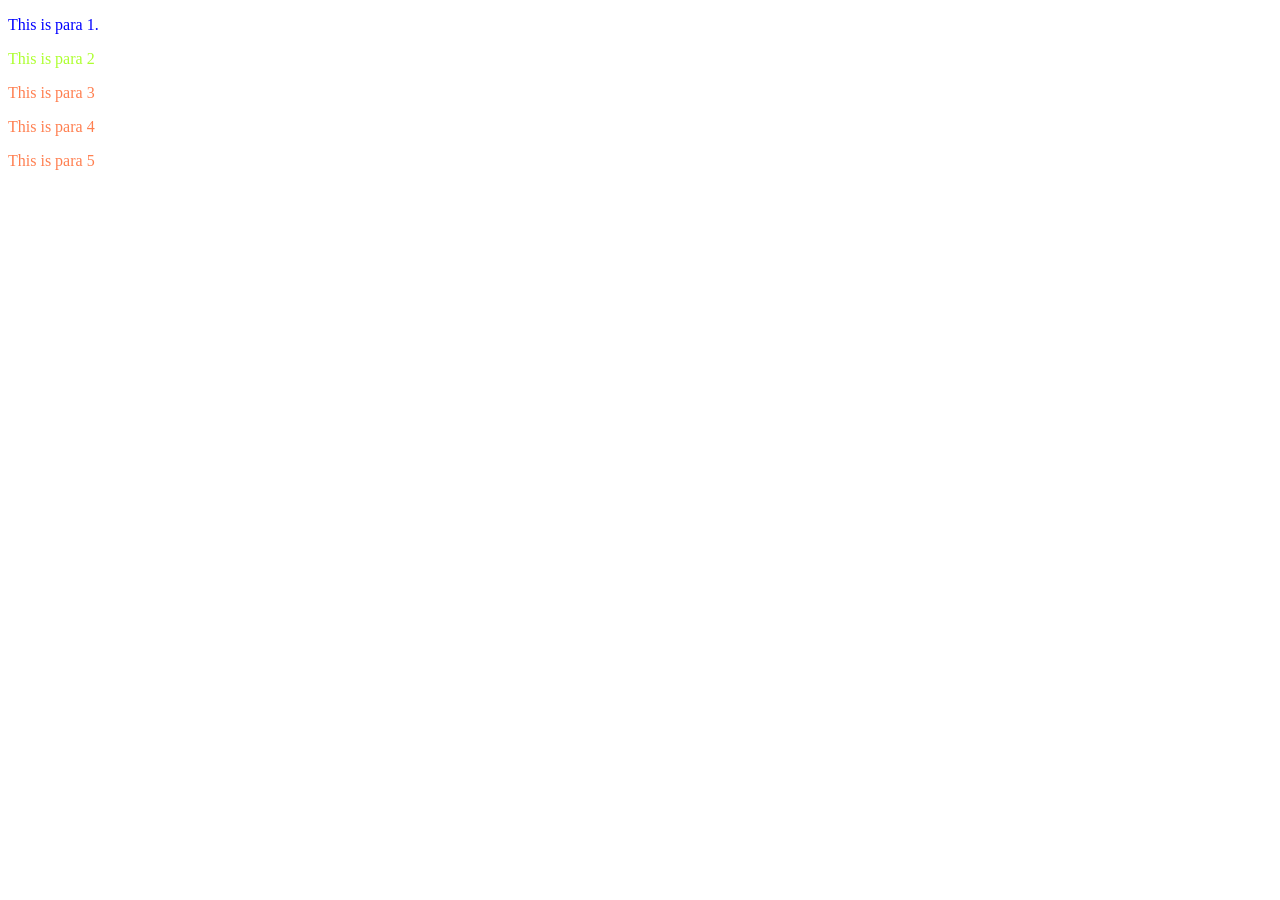
<file: Flask/HTML CSS JS/CSS types.html>
<!DOCTYPE html>
<html lang="en">
<head>
    <meta charset="UTF-8">
    <meta name="viewport" content="width=device-width, initial-scale=1.0">
    <title>Document</title>

        <style>
            p{
                color:red;
            }
        </style>

        <link rel="stylesheet" href="styles.css">
</head>
<body>
    <p style="color:blue">This is para 1.</p>
    <p style="color:greenyellow">This is para 2</p>
    <p>This is para 3</p>
    <p>This is para 4</p>
    <p>This is para 5</p>
    
</body>
</html>
</file>
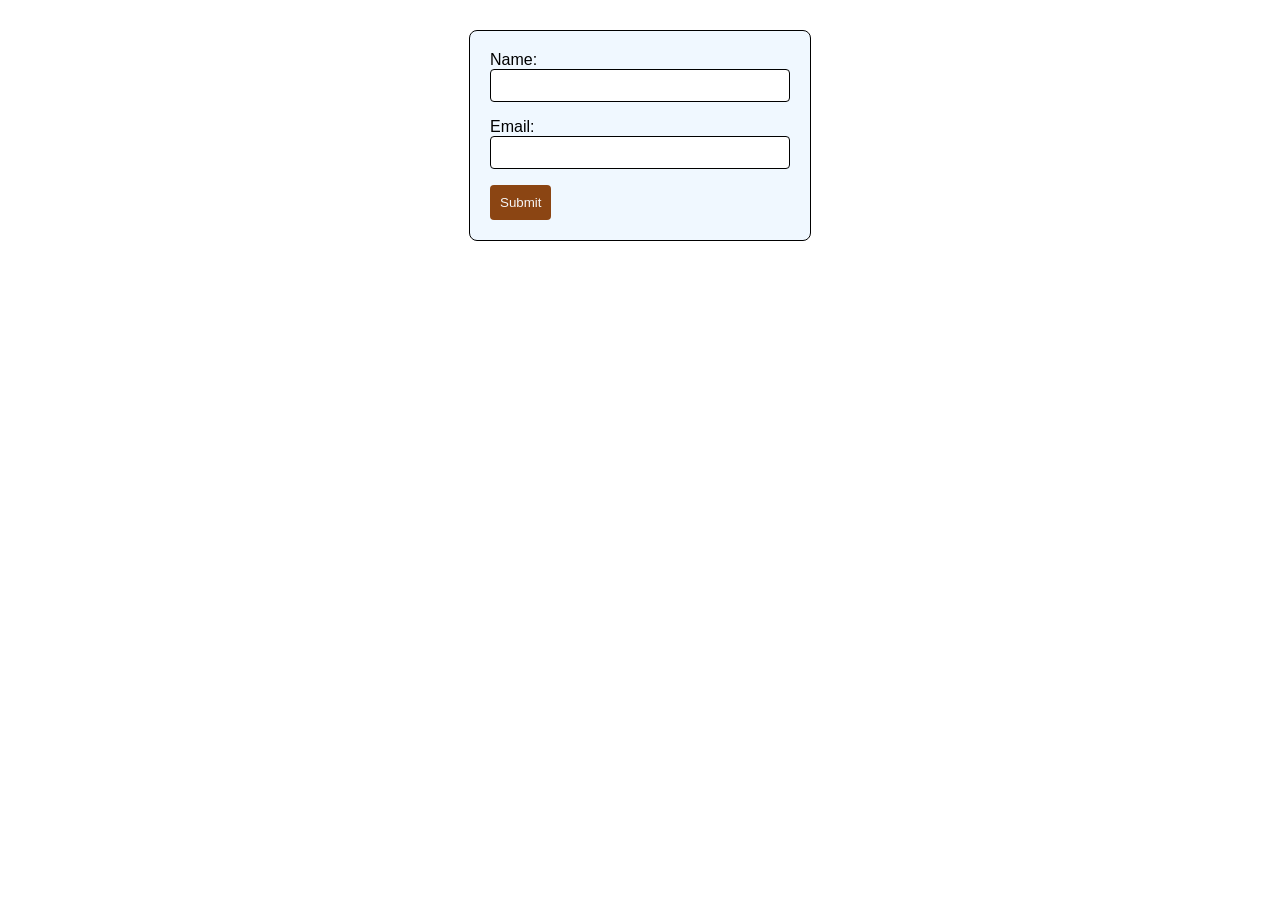
<file: Flask/HTML CSS JS/form.html>
<!DOCTYPE html>
<html lang="en">
<head>
    <meta charset="UTF-8">
    <meta name="viewport" content="width=device-width, initial-scale=1.0">
    <title>Registration Form</title>

    <style>
        form{
            width: 300px;
            margin: 30px auto;
            padding: 20px;
            border: 1px solid black;
            background-color:aliceblue;
            border-radius: 8px;
            font-family:Arial, Helvetica, sans-serif;
        }
        input[type=text],
        input[type=email]{
            padding:8px;
            border:1px solid black;
            border-radius:4px;
            width:100%;
            margin-bottom:16px;
            box-sizing: border-box;
        }

        button{
            background-color:saddlebrown;
            color:whitesmoke;
            padding:10px;
            border : none;
            border-radius: 4px;
            cursor: pointer;
        }
        button:hover{
            background-color: royalblue;
        }
    </style>
</head>
<body>
    <form onsubmit="return validateForm()">
        <div class="container">
            <label for="">Name: </label>
            <input type="text" id="name">
        </div>
        <div class="container">
            <label for="">Email: </label>
            <input type="email" id="email">
        </div>
        <div class="container">
            <button type="submit">
                Submit
            </button>
        </div>
    </form>
    
    <script>
        function validateForm(){
            let name = document.getElementById("name").value;
            let email = document.getElementbyId("email").value;

            if (name==="" || email===""){
                alert("All fields are required")
                return false;
            }
        }
    </script>

</body>
</html>
</file>
<file: Flask/HTML CSS JS/styles.css>
p{
    color:coral
}
</file>
